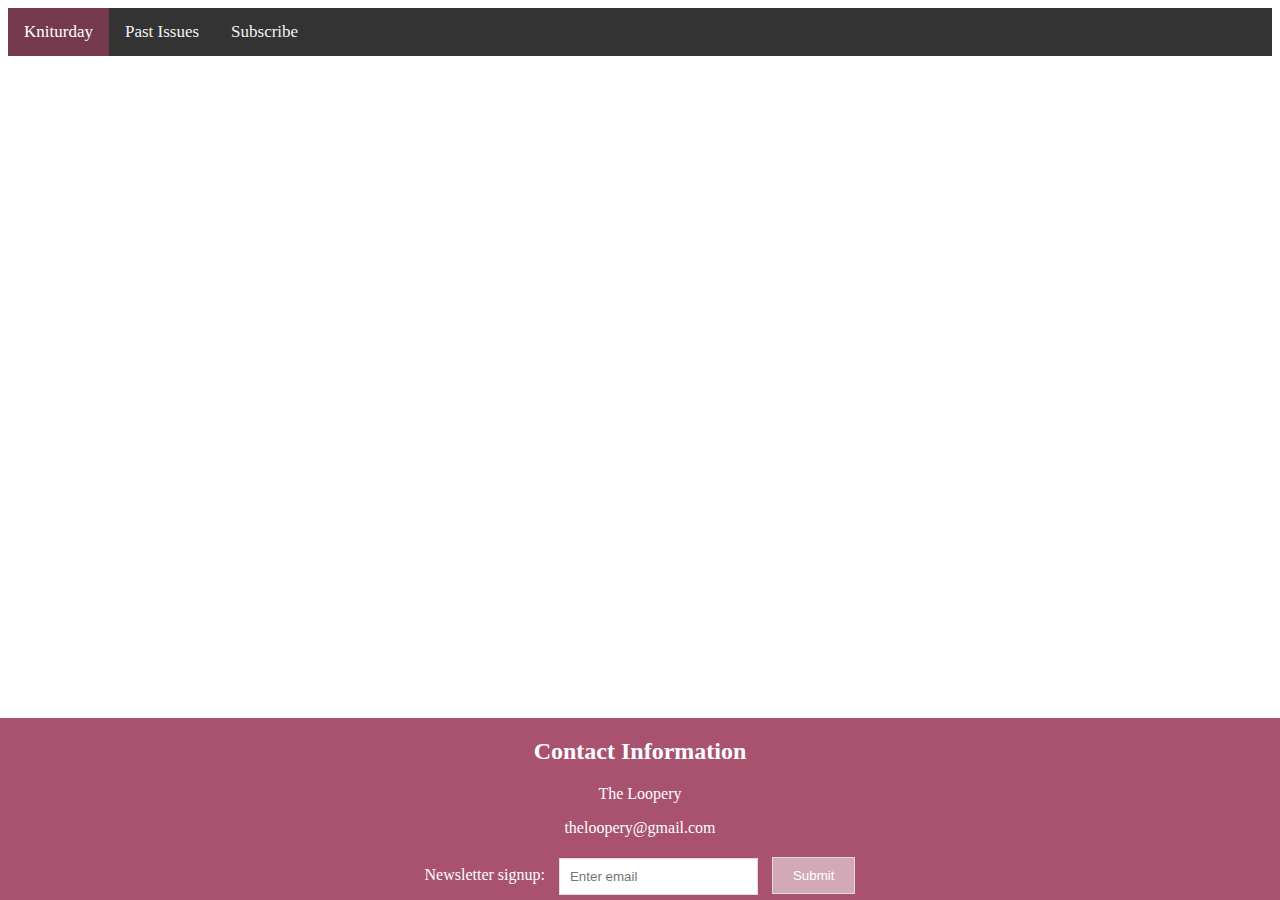
<file: index.html>
<!DOCTYPE html>
<html lang="en">
<head>
    <meta charset="UTF-8">
    <meta name="viewport" content="width=device-width, initial-scale=1.0">
    <meta http-equiv="X-UA-Compatible" content="ie=edge">
    <link rel="stylesheet" href="main.css">
    <title>Kniturday</title>
</head>
<body>
   <nav>
      <a class="active" href="index.html">Kniturday</a>
      <a href="archive.html">Past Issues</a>
      <a href="signup.html">Subscribe</a>
   </nav>
   <div class="footer">
      <h2>Contact Information</h2>
      <p>The Loopery</p>
      <p>theloopery@gmail.com</p>
      <form class="form-signup" action="index.html" method="get">
         <label for="email">Newsletter signup:</label>
         <input type="email" id="email" placeholder="Enter email" name="email">
         <button type="submit">Submit</button>
      </form>
   </div>
</body>
</html>
</file>
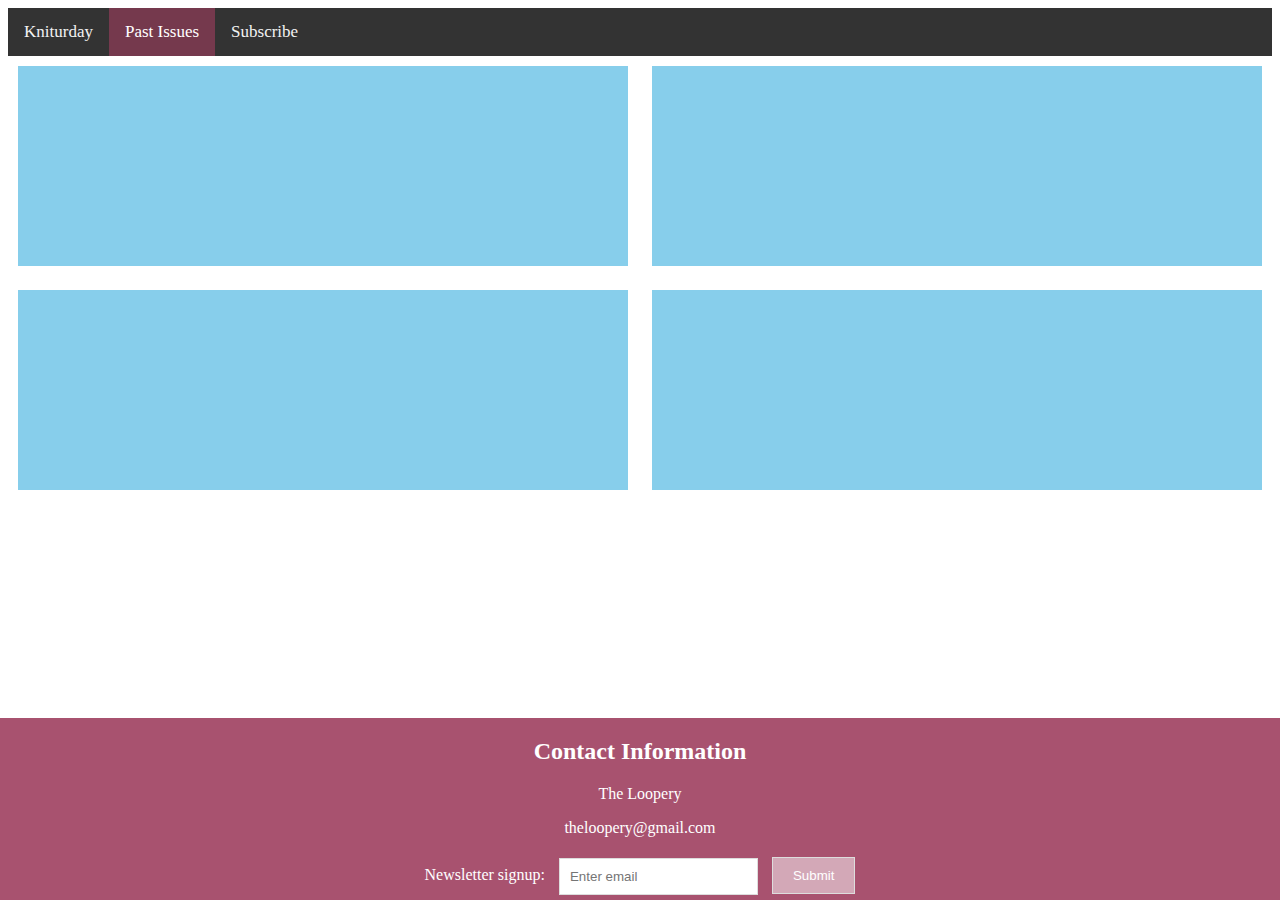
<file: archive.html>
<!DOCTYPE html>
<html lang="en">
<head>
    <meta charset="UTF-8">
    <meta name="viewport" content="width=device-width, initial-scale=1.0">
    <meta http-equiv="X-UA-Compatible" content="ie=edge">
    <link rel="stylesheet" href="main.css">
    <title>Past Issues</title>
</head>
<body>
   <nav>
      <a href="index.html">Kniturday</a>
      <a class="active" href="archive.html">Past Issues</a>
      <a href="signup.html">Subscribe</a>
   </nav>

   <div class="grid">
      <!-- First Row -->
      <div class="grid__item"></div>
      <div class="grid__item"></div>
      
      <!-- Second Row -->
      <div class="grid__item"></div>
      <div class="grid__item"></div>
   </div>



   <div class="footer">
      <h2>Contact Information</h2>
      <p>The Loopery</p>
      <p>theloopery@gmail.com</p>  
      <form class="form-signup" action="index.html" method="get">
         <label for="email">Newsletter signup:</label>
         <input type="email" id="email" placeholder="Enter email" name="email">
         <button type="submit">Submit</button>
      </form>
   </div>
</body>
</html>
</file>
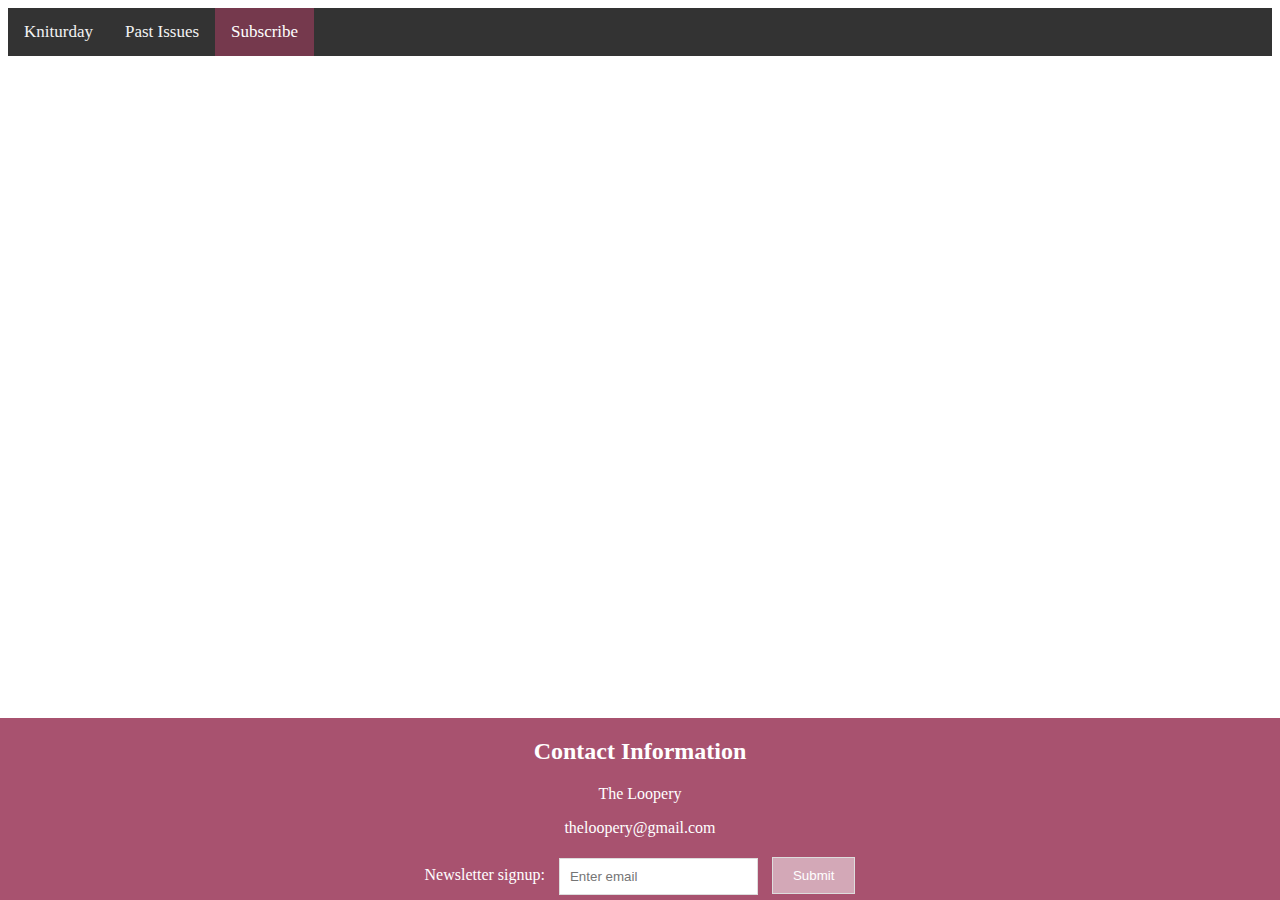
<file: signup.html>
<!DOCTYPE html>
<html lang="en">
<head>
    <meta charset="UTF-8">
    <meta name="viewport" content="width=device-width, initial-scale=1.0">
    <meta http-equiv="X-UA-Compatible" content="ie=edge">
    <link rel="stylesheet" href="main.css">
    <title>Subscribe</title>
</head>
<body>
   <nav>
      <a href="index.html">Kniturday</a>
      <a href="archive.html">Past Issues</a>
      <a class="active" href="signup.html">Subscribe</a>
   </nav>
   <div class="footer">
      <h2>Contact Information</h2>
      <p>The Loopery</p>
      <p>theloopery@gmail.com</p>
      <form class="form-signup" action="index.html" method="get">
         <label for="email">Newsletter signup:</label>
         <input type="email" id="email" placeholder="Enter email" name="email">
         <button type="submit">Submit</button>
      </form>
   </div>
</body>
</html>
</file>
<file: main.css>
/* Add a black background color to the top navigation */
nav {
   background-color: #333;
   overflow: hidden;
 }

 /* Style the links inside the navigation bar */
nav a {
   float: left;
   color: #f2f2f2;
   text-align: center;
   padding: 14px 16px;
   text-decoration: none;
   font-size: 17px;
 }

 /* Change the color of links on hover */
nav a:hover {
   background-color: #e4cbd3;
   color: black;
 }

 /* Add a color to the active/current link */
nav a.active {
   background-color: #75394d;
   color: white;
 }

 .footer {
   position: fixed;
   left: 0;
   bottom: 0;
   width: 100%;
   background-color: #a8526f;
   color: white;
   text-align: center;
 }

 /* Add some margins for each label */
.form-signup label {
   margin: 5px 10px 5px 0;
 }

 /* Style the input fields */
.form-signup input {
   vertical-align: middle;
   margin: 5px 10px 5px 0;
   padding: 10px;
   background-color: #fff;
   border: 1px solid #ddd;
 }

 /* Style the submit button */
.form-signup button {
   padding: 10px 20px;
   background-color: #d3a8b7;
   border: 1px solid #ddd;
   color: white;
 }

 .form-signup button:hover {
   background-color: #ba738b;
 }

 .grid {
   display: grid;
   grid-template-columns: 1fr 1fr;
 }
  
 .grid__item {
   width: 100%;
   height: 200px;
   background: skyblue;
 }

 .grid {
   display: grid;
   grid-template-columns: 1fr 1fr;
   grid-template-rows: 200px 200px;
   grid-gap: 1.5em;
   padding: 10px;
 }
</file>
